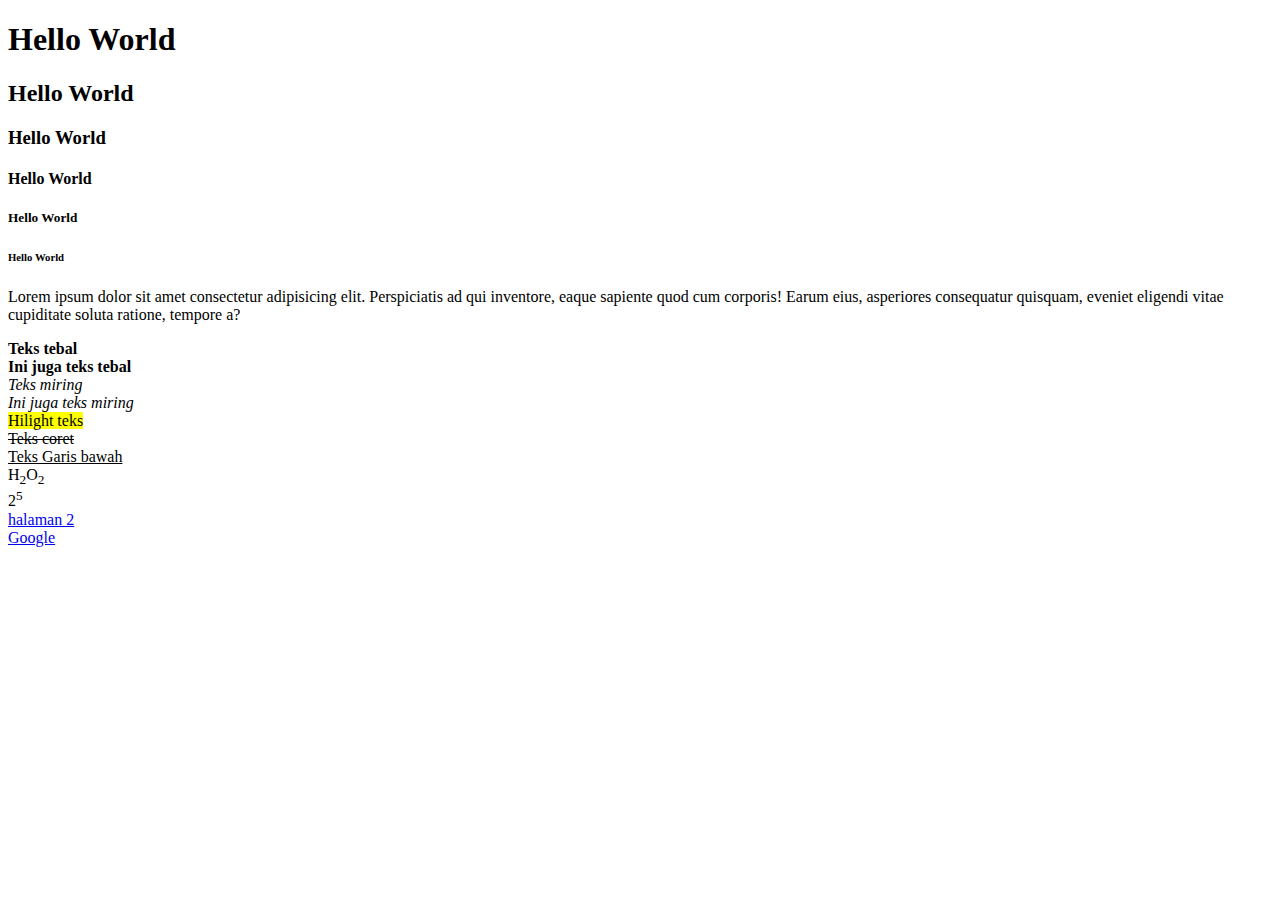
<file: Pertemuan-1/index.html>
<!DOCTYPE html>
<html lang="en">
<head>
    <meta charset="UTF-8">
    <meta name="viewport" content="width=device-width, initial-scale=1.0">
    <title>Pertemuan-1</Pertemuan-1></title>
</head>
<body>
    <!-- Kode program ini untuk membuat heading -->
    <h1>Hello World</h1>
    <h2>Hello World</h2>
    <h3>Hello World</h3>
    <h4>Hello World</h4>
    <h5>Hello World</h5>
    <h6>Hello World</h6>

    <p>Lorem ipsum dolor sit amet consectetur adipisicing elit. Perspiciatis ad qui inventore, 
        eaque sapiente quod cum corporis! Earum eius, asperiores consequatur quisquam, eveniet eligendi vitae cupiditate soluta ratione, tempore a?</p>
   
    <b>Teks tebal</b> <br>
    <strong>Ini juga teks tebal</strong><br>
    <i>Teks miring</i> <br>
    <em>Ini juga teks miring</em><br>
    <mark>Hilight teks</mark><br>
    <del>Teks coret</del><br>
    <ins>Teks Garis bawah</ins><br>
    H<sub>2</sub>O<sub>2</sub><br>
    2<sup>5</sup><br>


    <a href="halaman2.html"> halaman 2</a> <br>



    <a href = "https://www.google.com/" target ="_blank"> Google </a>



</body>
</html>
</file>
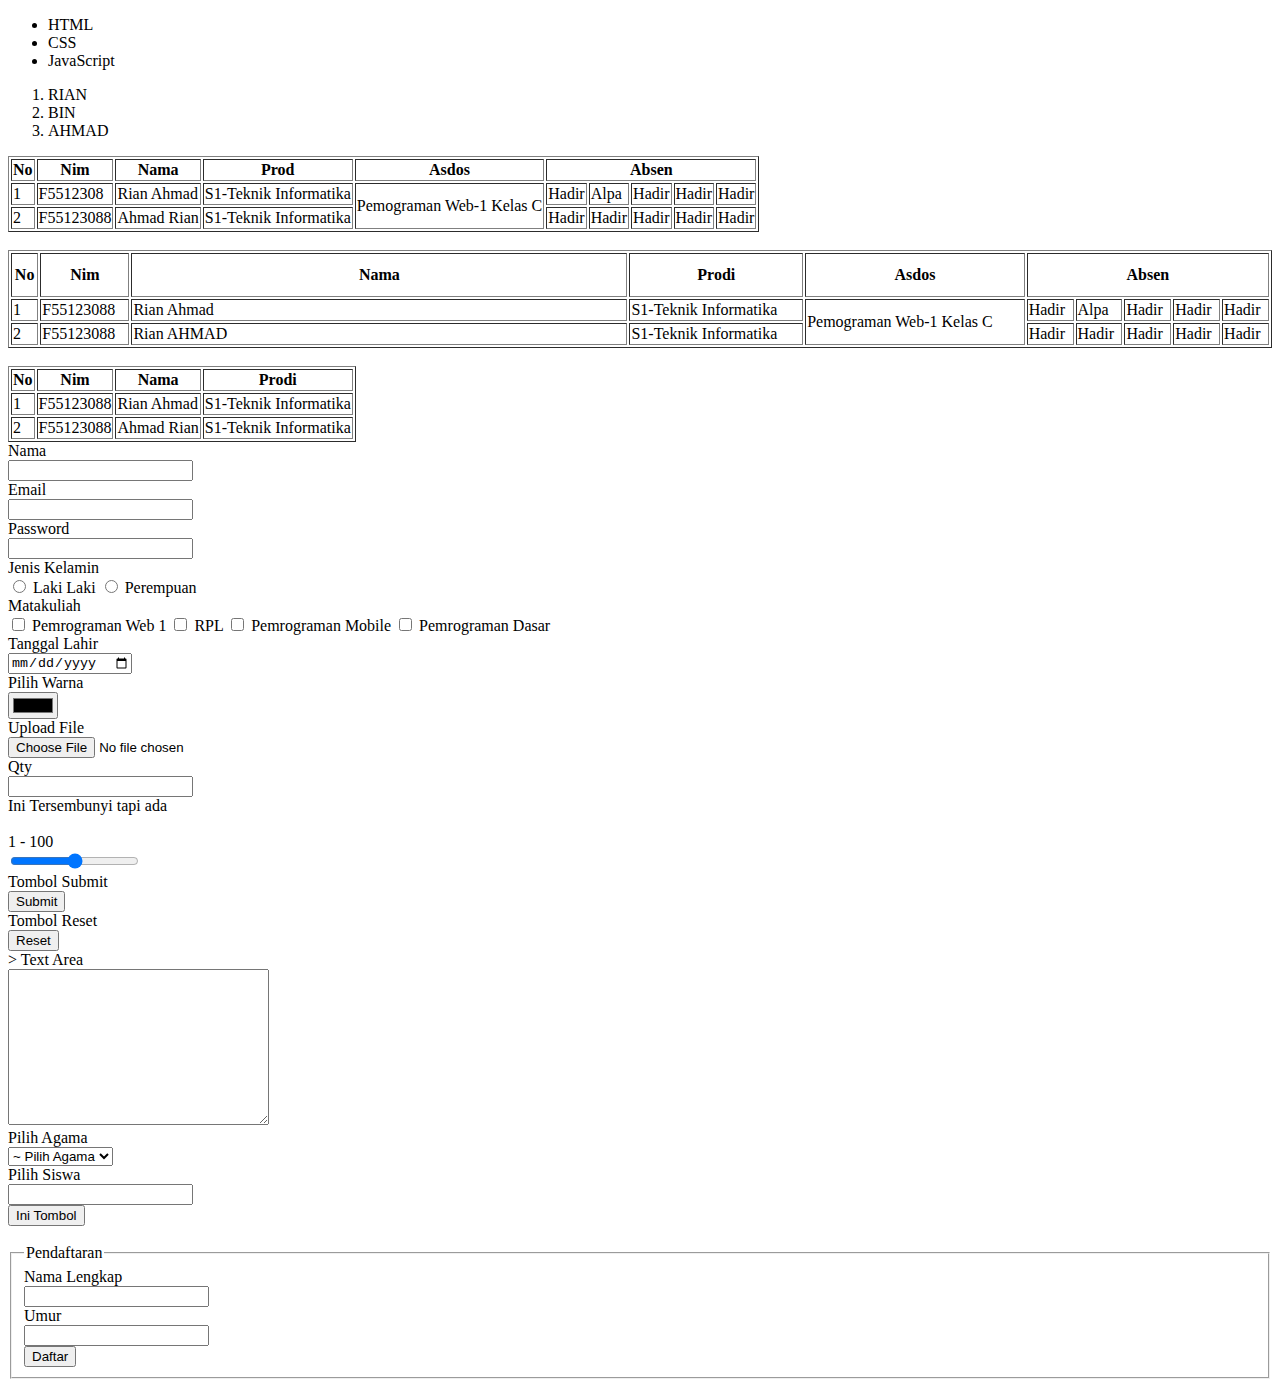
<file: pertemuan_2/index.html>
<!DOCTYPE html>
<html lang="en">

<head>
    <meta charset="UTF-8">
    <meta name="viewport" content="width=device-width, initial-scale=1.0">
    <title>Document</title>
</head>

<body>

    <ul>
        <li>HTML</li>
        <li>CSS</li>
        <li>JavaScript</li>
    </ul>

    <ol>
        <li>RIAN</li>
        <li>BIN</li>
        <li>AHMAD</li>
    </ol>

    <table border="1">
        <tr>
            <th>No</th>
            <th>Nim</th>
            <th>Nama</th>
            <th>Prod</th>
            <th>Asdos</th>
            <th colspan="5">Absen</th>
        </tr>

        <tr>
            <td>1</td>
            <td>F5512308</td>
            <td>Rian Ahmad</td>
            <td>S1-Teknik Informatika</td>
            <td rowspan="2">Pemograman Web-1 Kelas C</td>
            <td>Hadir</td>
            <td>Alpa</td>
            <td>Hadir</td>
            <td>Hadir</td>
            <td>Hadir</td>
        </tr>

        <tr>
            <td>2</td>
            <td>F55123088</td>
            <td>Ahmad Rian</td>
            <td>S1-Teknik Informatika</td>
            <td>Hadir</td>
            <td>Hadir</td>
            <td>Hadir</td>
            <td>Hadir</td>
            <td>Hadir</td>
        </tr>
    </table> <br>

    <table border="1" width="100%">
        <tr>
            <th height="40px">No</th>
            <th>Nim</th>
            <th width="40%">Nama</th>
            <th>Prodi</th>
            <th>Asdos</th>
            <th colspan="5">Absen</th>
        </tr>

        <tr>
            <td>1</td>
            <td>F55123088</td>
            <td>Rian Ahmad</td>
            <td>S1-Teknik Informatika</td>
            <td rowspan="2">Pemograman Web-1 Kelas C</td>
            <td>Hadir</td>
            <td>Alpa</td>
            <td>Hadir</td>
            <td>Hadir</td>
            <td>Hadir</td>
        </tr>

        <tr>
            <td>2</td>
            <td>F55123088</td>
            <td>Rian AHMAD</td>
            <td>S1-Teknik Informatika</td>

            <td>Hadir</td>
            <td>Hadir</td>
            <td>Hadir</td>
            <td>Hadir</td>
            <td>Hadir</td>
        </tr>
        </tr>
    </table>
    <br>

    <table border="1">
        <tr>
            <th>No</th>
            <th>Nim</th>
            <th>Nama</th>
            <th>Prodi</th>
        </tr>


        <tr>
            <td>1</td>
            <td>F55123088</td>
            <td>Rian Ahmad</td>
            <td>S1-Teknik Informatika</td>
        </tr>

        <tr>
            <td>2</td>
            <td>F55123088</td>
            <td>Ahmad Rian</td>
            <td>S1-Teknik Informatika</td>
        </tr>
    </table>

    <form action= "">

    </form>

        <label>Nama</label><br>
        <input type="text" name="nama" id="nama"><br>

        <label>Email</label><br>
        <input type="email" name="mail" id="mail"><br>

        <label>Password</label><br>
        <input type="password" name="pass" id="pass"><br>

        <label>Jenis Kelamin</label><br>
        <input type="radio" name="jk" id="jk" value="Laki Laki"> Laki Laki
        <input type="radio" name="jk" id="jk" value="Perempuan"> Perempuan<br>

        <label>Matakuliah</label><br>
        <input type="checkbox" name="mk" id="mk" value="Pemrograman Web 1"> Pemrograman Web 1
        <input type="checkbox" name="mk" id="mk" value="RPL"> RPL
        <input type="checkbox" name="mk" id="mk" value="Pemrograman Mobile"> Pemrograman Mobile
        <input type="checkbox" name="mk" id="id" value="Pemrograman Dasar"> Pemrograman Dasar<br>

        <label>Tanggal Lahir</label><br>
        <input type="date" name="tgllahir" id="tgllahir"><br>

        <label>Pilih Warna</label><br>
        <input type="color" name="warna" id="warna"><br>

        <label>Upload File</label><br>
        <input type="file" name="file" id="file"><br>

        <label>Qty</label><br>
        <input type="number" name="qty" id="qty"><br>

        <label>Ini Tersembunyi tapi ada</label><br>
        <input type="hidden" name="hilang" id="hilang" value="Secret"><br>

        <label>1 - 100</label><br>
        <input type="range" name="range" id="range" value="50"><br>

        <label>Tombol Submit</label><br>
        <input type="submit" name="submit" id="submit"><br>

        <label>Tombol Reset</label><br>
        <input type="reset" name="reset" id="reset"><br>
    


   >
        <label>Text Area</label><br>
        <textarea name="alamat" id="alamat" cols="30" rows="10"></textarea><br>

        <label>Pilih Agama</label><br>
        <select name="agama" id="agama">
            <option value="">~ Pilih Agama</option>
            <option value="Islam">Islam</option>
            <option value="Kristen">Kristen</option>
            <option value="Hindu">Budha</option>
            <option value="Katolik">Katolik</option>
        </select><br>

        <label>Pilih Siswa</label><br>
        <input list="datasiswa" name="siswa" id="siswa">
        <datalist id="datasiswa">
            <option value="Andi">Andi</option>
            <option value="Rahmat">Rahmat</option>
            <option value="Bagas">Bagas</option>
            <option value="Yasir">Yasir</option>
            <option value="Kecep">Kecep</option>
        </datalist><br>

        <button>Ini Tombol</button><br><br>

        <fieldset>
            <legend>Pendaftaran</legend>
            <label>Nama Lengkap</label><br>
            <input type="text" name="nama" id="nama"><br>
            <label>Umur</label><br>
            <input type="number" name="umur" id="umur"><br>

            <button>Daftar</button>
        </fieldset>
    </form>


</body>

</html>
</file>
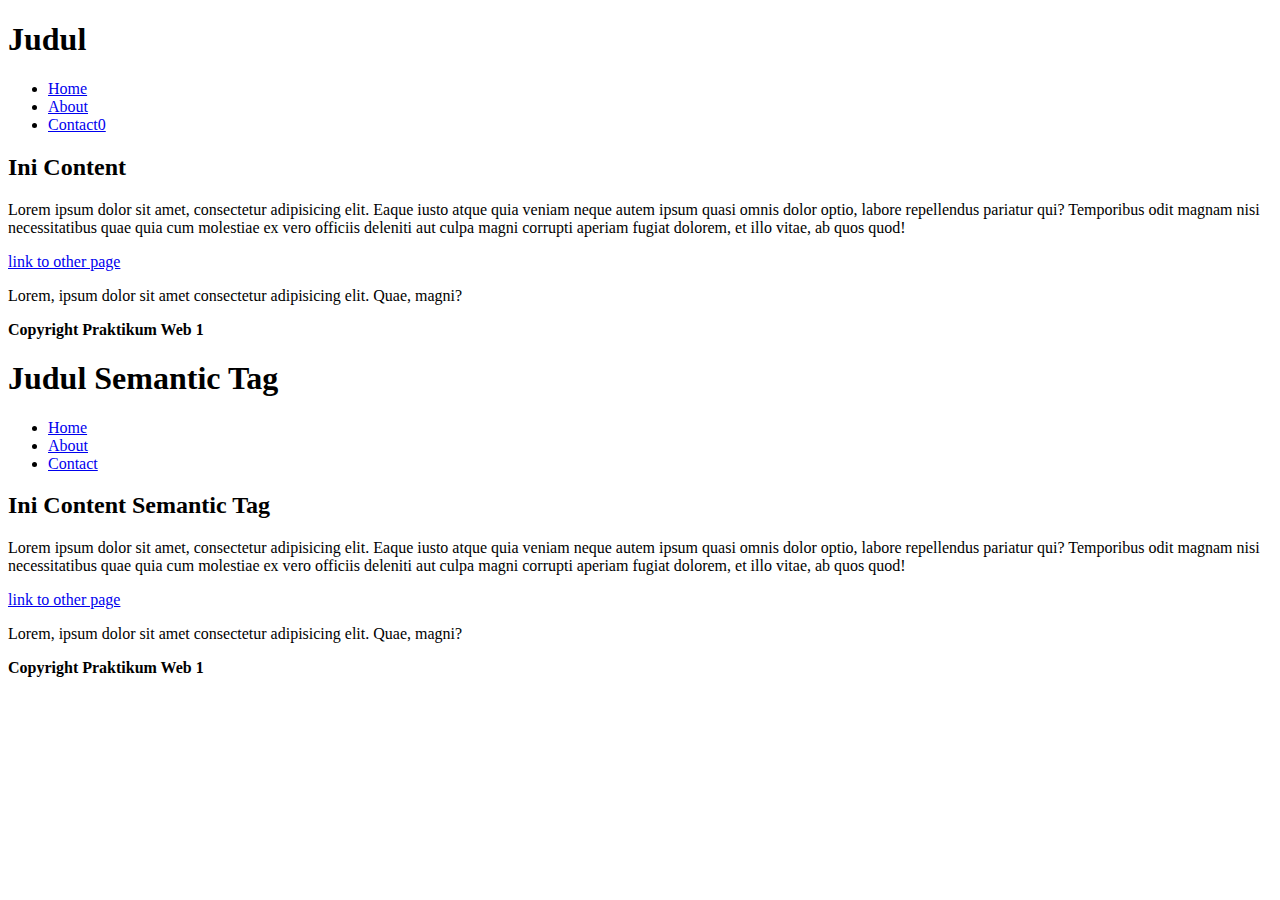
<file: pertemuan_3/index.html>
<!DOCTYPE html>
<html lang="en">

<head>
    <meta charset="UTF-8">
    <meta name="viewport" content="width=device-width, initial-scale=1.0">
    <title>Document</title>
</head>

<body>


    <div id="navbar">
        <div>
            <h1>Judul</h1>
        </div>
        <div>
            <ul>
                <li><a href="#">Home</a></li>
                <li><a href="#">About</a></li>
                <li><a href="#">Contact0</a></li>
            </ul>
        </div>
    </div>
    
    <div id="content">
        <h2>Ini Content</h2>
        <p>Lorem ipsum dolor sit amet, consectetur adipisicing elit. Eaque iusto atque quia veniam neque autem ipsum
            quasi
            omnis dolor optio, labore repellendus pariatur qui? Temporibus odit magnam nisi necessitatibus quae quia cum
            molestiae ex vero officiis deleniti aut culpa magni corrupti aperiam fugiat dolorem, et illo vitae, ab quos
            quod!</p>
            <a href="#">link to other page</a>
            <p>Lorem, ipsum dolor sit amet consectetur adipisicing elit. Quae, magni?
            </p>
        </div>
        
        <div id="footer">
            <strong>Copyright Praktikum Web 1</strong>
        </div>


    <nav>
        <section>
            <h1>Judul Semantic Tag</h1>
        </section>

        <section>
            <ul>
                <li><a href="#">Home</a></li>
                <li><a href="#">About</a></li>
                <li><a href="#">Contact</a></li>
            </ul>
        </section>
    </nav>

    <main>
        <article>
            <h2>Ini Content Semantic Tag</h2>
            <p>Lorem ipsum dolor sit amet, consectetur adipisicing elit. Eaque iusto atque
                quia veniam neque autem ipsum quasi omnis dolor optio, labore repellendus
                pariatur qui? Temporibus odit magnam nisi necessitatibus quae quia cum
                molestiae ex vero officiis deleniti aut culpa magni corrupti aperiam fugiat
                dolorem, et illo vitae, ab quos quod!</p>
            <a href="#">link to other page</a>
            <p>Lorem, ipsum dolor sit amet consectetur adipisicing elit. Quae, magni?</p>
        </article>
    </main>

    <footer>
        <strong>Copyright Praktikum Web 1</strong>
    </footer>

</body>

</html>
</file>
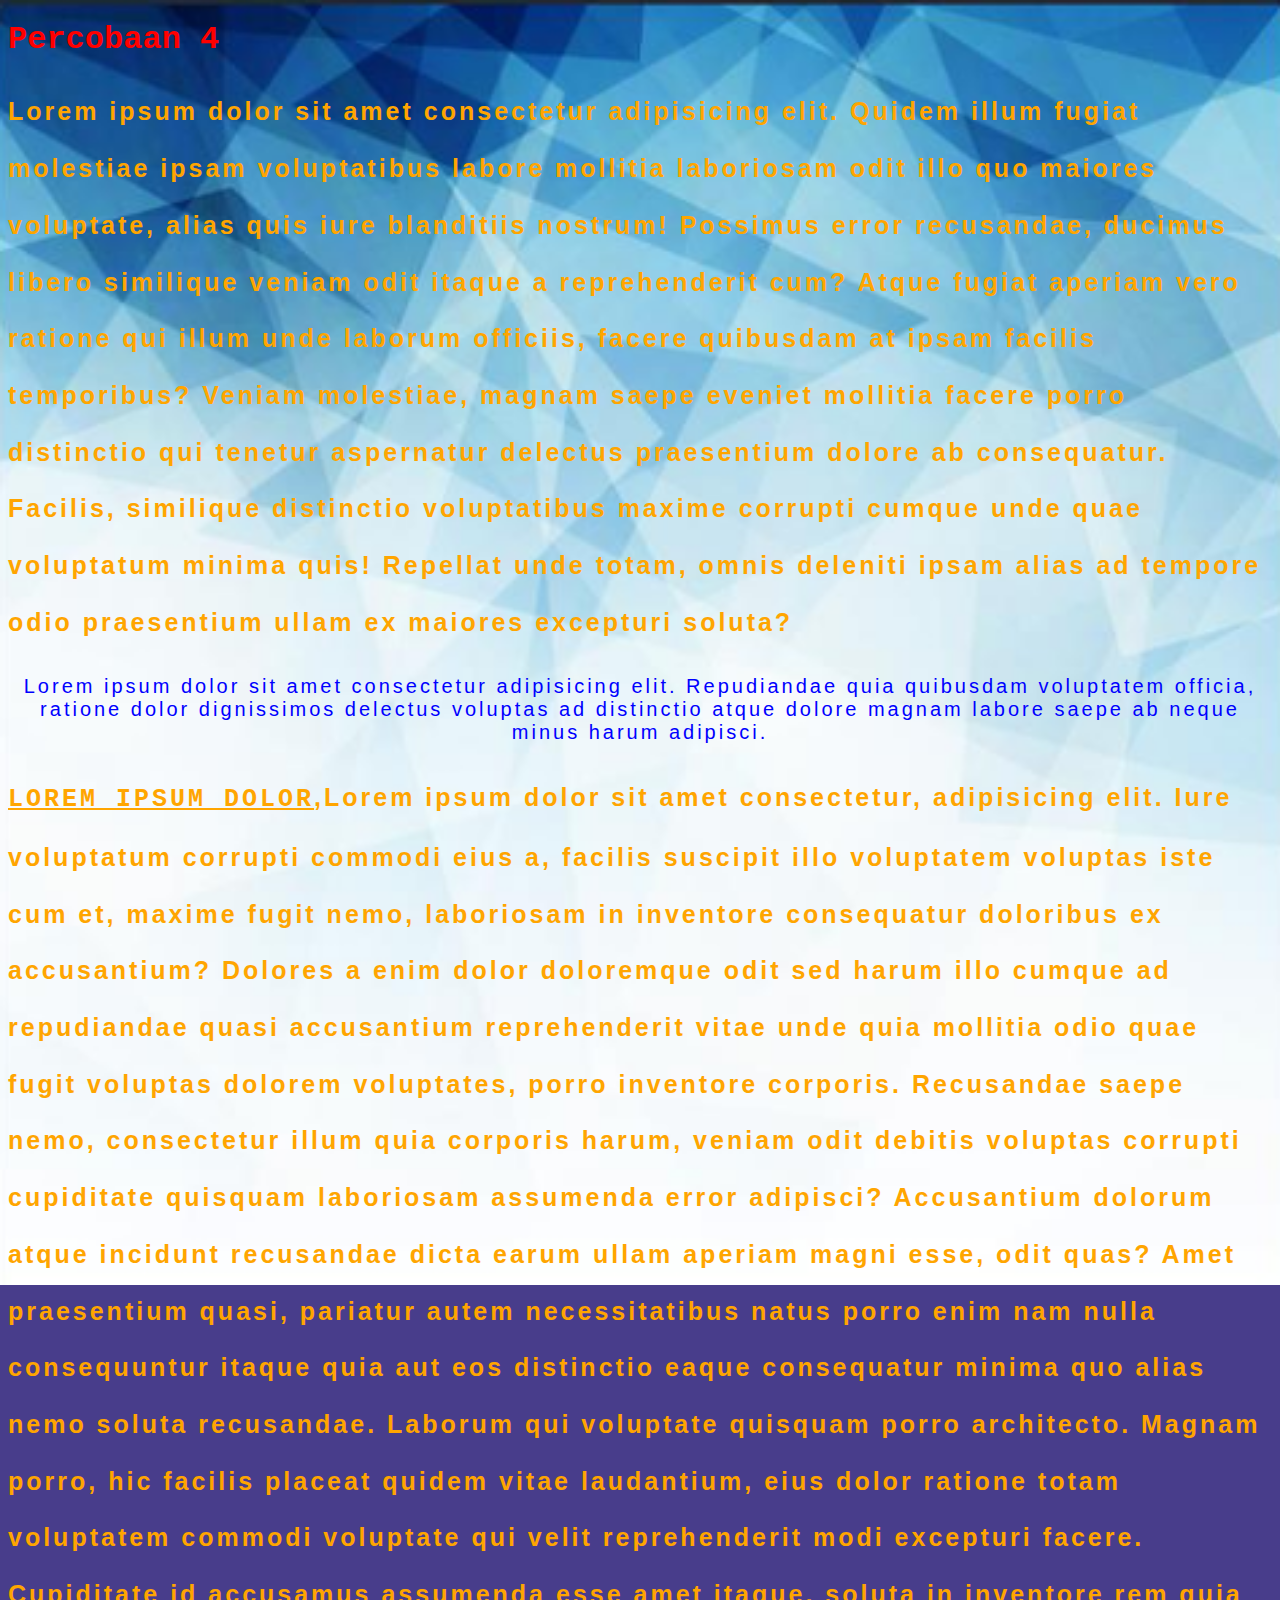
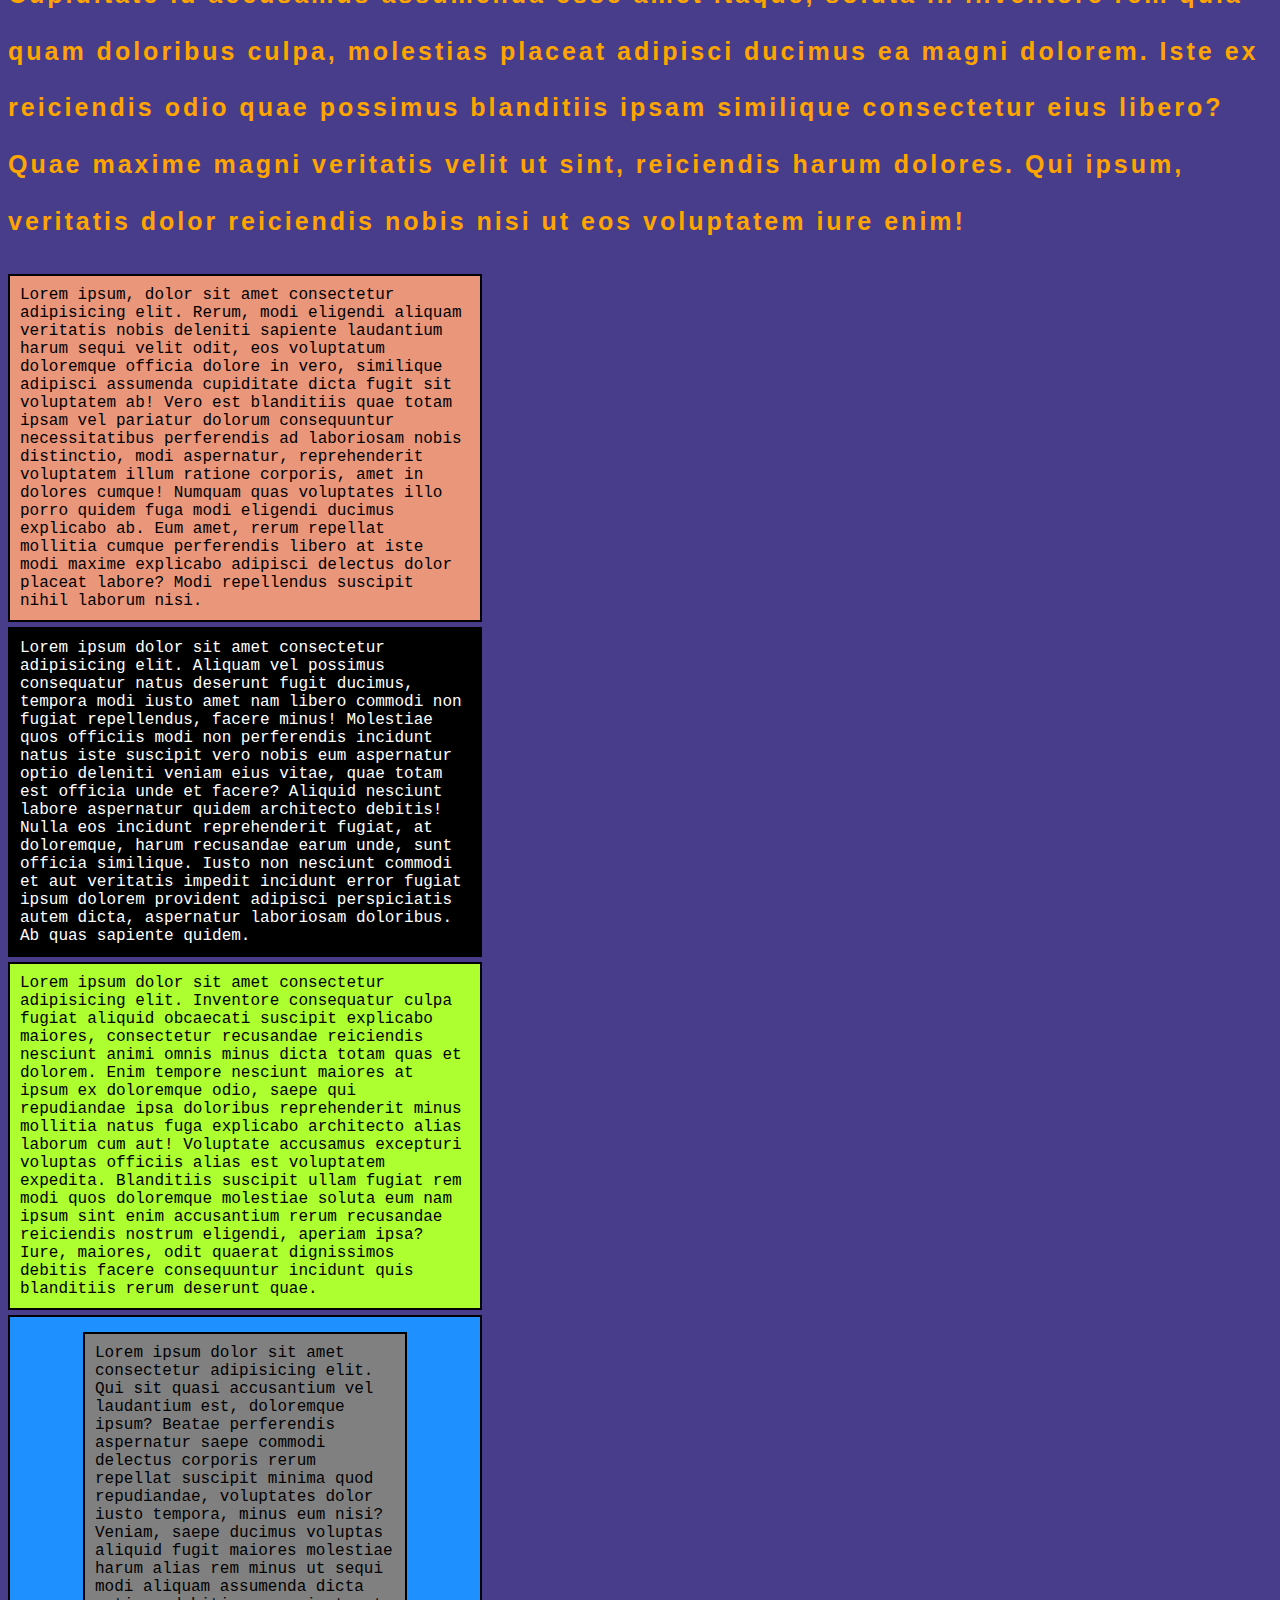
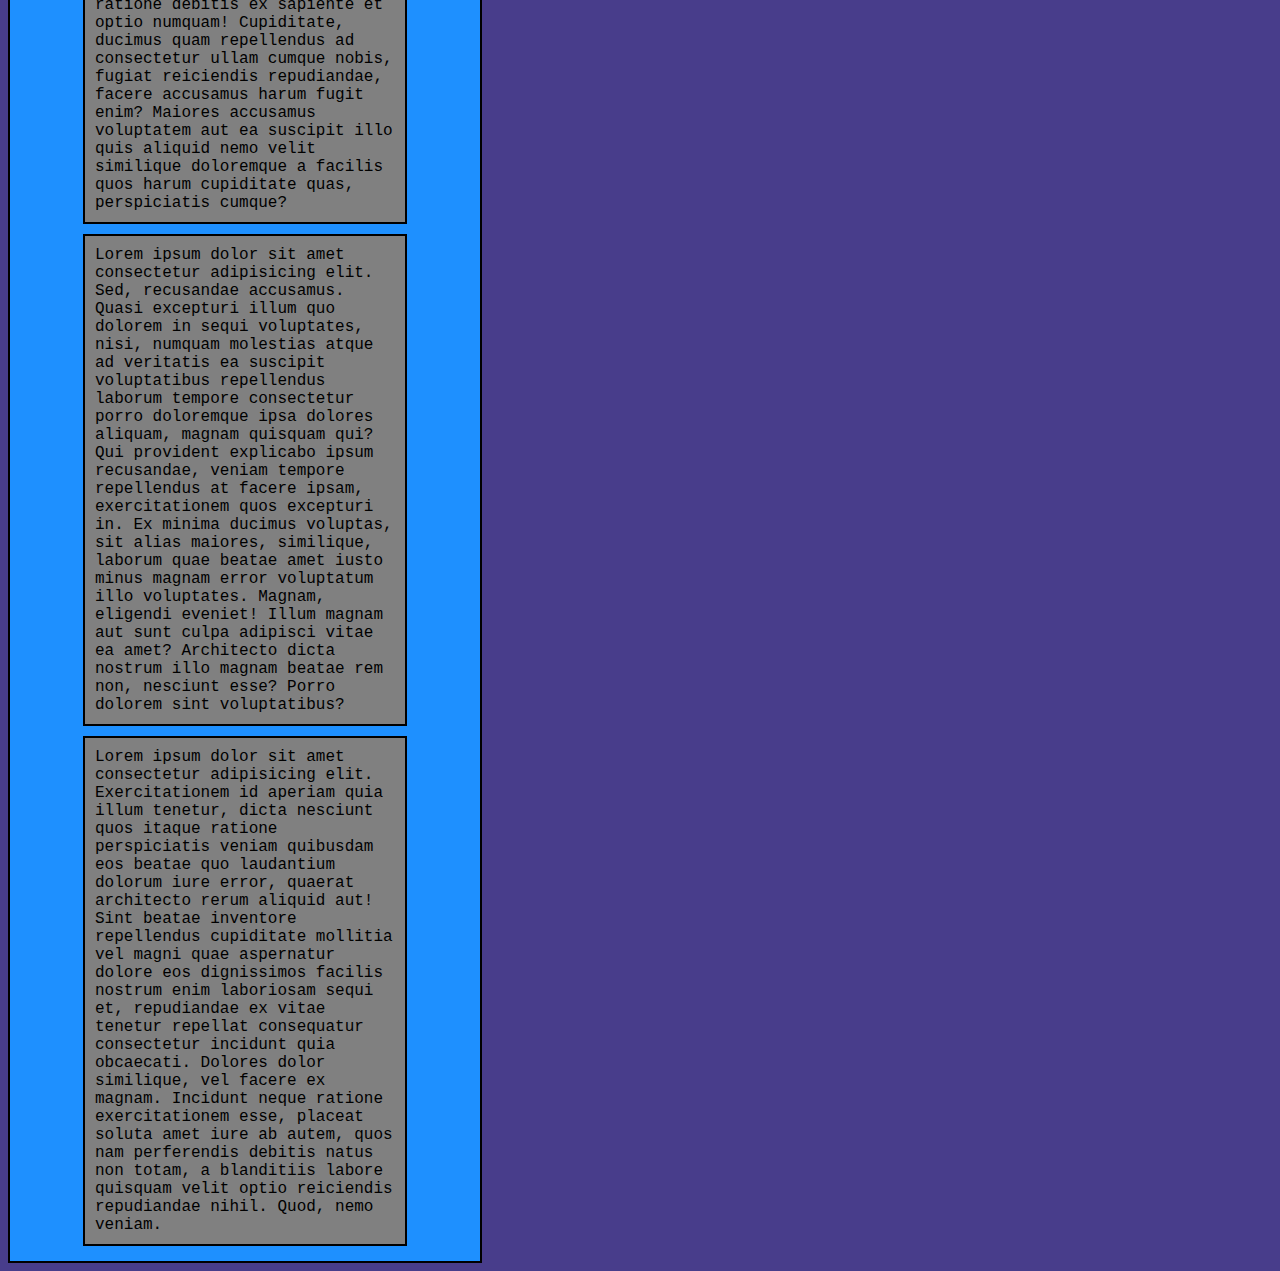
<file: pertemuan_4/index.html>
<!DOCTYPE html>
<html lang="en">
<head>
    <meta charset="UTF-8">
    <meta name="viewport" content="width=device-width, initial-scale=1.0">
    <link rel="stylesheet" href = "style.css">
    <title>Pertemuan 4</title>
</head>
<body>
    <h1>Percobaan 4</h1>
    <p class="paragraf"> Lorem ipsum dolor sit amet consectetur adipisicing elit. Quidem illum fugiat molestiae ipsam voluptatibus labore mollitia laboriosam odit illo quo maiores voluptate, alias quis iure blanditiis nostrum! Possimus error recusandae, ducimus libero similique veniam odit itaque a reprehenderit cum? Atque fugiat aperiam vero ratione qui illum unde laborum officiis, facere quibusdam at ipsam facilis temporibus? Veniam molestiae, magnam saepe eveniet mollitia facere porro distinctio qui tenetur aspernatur delectus praesentium dolore ab consequatur. Facilis, similique distinctio voluptatibus maxime corrupti cumque unde quae voluptatum minima quis! Repellat unde totam, omnis deleniti ipsam alias ad tempore odio praesentium ullam ex maiores excepturi soluta?
    </p>
    <p>Lorem ipsum dolor sit amet consectetur adipisicing elit. Repudiandae quia quibusdam voluptatem officia, ratione dolor dignissimos delectus voluptas ad distinctio atque dolore magnam labore saepe ab neque minus harum adipisci.</p>
    <p class="paragraf"><span>Lorem ipsum dolor</span>,Lorem ipsum dolor sit amet consectetur, adipisicing elit. Iure voluptatum corrupti commodi eius a, facilis suscipit illo voluptatem voluptas iste cum et, maxime fugit nemo, laboriosam in inventore consequatur doloribus ex accusantium? Dolores a enim dolor doloremque odit sed harum illo cumque ad repudiandae quasi accusantium reprehenderit vitae unde quia mollitia odio quae fugit voluptas dolorem voluptates, porro inventore corporis. Recusandae saepe nemo, consectetur illum quia corporis harum, veniam odit debitis voluptas corrupti cupiditate quisquam laboriosam assumenda error adipisci? Accusantium dolorum atque incidunt recusandae dicta earum ullam aperiam magni esse, odit quas? Amet praesentium quasi, pariatur autem necessitatibus natus porro enim nam nulla consequuntur itaque quia aut eos distinctio eaque consequatur minima quo alias nemo soluta recusandae. Laborum qui voluptate quisquam porro architecto. Magnam porro, hic facilis placeat quidem vitae laudantium, eius dolor ratione totam voluptatem commodi voluptate qui velit reprehenderit modi excepturi facere. Cupiditate id accusamus assumenda esse amet itaque, soluta in inventore rem quia quam doloribus culpa, molestias placeat adipisci ducimus ea magni dolorem. Iste ex reiciendis odio quae possimus blanditiis ipsam similique consectetur eius libero? Quae maxime magni veritatis velit ut sint, reiciendis harum dolores. Qui ipsum, veritatis dolor reiciendis nobis nisi ut eos voluptatem iure enim!</p>
    
    <div class="box-1">
    Lorem ipsum, dolor sit amet consectetur adipisicing elit. Rerum, modi eligendi aliquam veritatis nobis deleniti sapiente laudantium harum sequi velit odit, eos voluptatum doloremque officia dolore in vero, similique adipisci assumenda cupiditate dicta fugit sit voluptatem ab! Vero est blanditiis quae totam ipsam vel pariatur dolorum consequuntur necessitatibus perferendis ad laboriosam nobis distinctio, modi aspernatur, reprehenderit voluptatem illum ratione corporis, amet in dolores cumque! Numquam quas voluptates illo porro quidem fuga modi eligendi ducimus explicabo ab. Eum amet, rerum repellat mollitia cumque perferendis libero at iste modi maxime explicabo adipisci delectus dolor placeat labore? Modi repellendus suscipit nihil laborum nisi.
    </div>
    <div class="box-2">
        Lorem ipsum dolor sit amet consectetur adipisicing elit. Aliquam vel possimus consequatur natus deserunt fugit ducimus, tempora modi iusto amet nam libero commodi non fugiat repellendus, facere minus! Molestiae quos officiis modi non perferendis incidunt natus iste suscipit vero nobis eum aspernatur optio deleniti veniam eius vitae, quae totam est officia unde et facere? Aliquid nesciunt labore aspernatur quidem architecto debitis! Nulla eos incidunt reprehenderit fugiat, at doloremque, harum recusandae earum unde, sunt officia similique. Iusto non nesciunt commodi et aut veritatis impedit incidunt error fugiat ipsum dolorem provident adipisci perspiciatis autem dicta, aspernatur laboriosam doloribus. Ab quas sapiente quidem.
    </div>
    <div class="box-3">
        Lorem ipsum dolor sit amet consectetur adipisicing elit. Inventore consequatur culpa fugiat aliquid obcaecati suscipit explicabo maiores, consectetur recusandae reiciendis nesciunt animi omnis minus dicta totam quas et dolorem. Enim tempore nesciunt maiores at ipsum ex doloremque odio, saepe qui repudiandae ipsa doloribus reprehenderit minus mollitia natus fuga explicabo architecto alias laborum cum aut! Voluptate accusamus excepturi voluptas officiis alias est voluptatem expedita. Blanditiis suscipit ullam fugiat rem modi quos doloremque molestiae soluta eum nam ipsum sint enim accusantium rerum recusandae reiciendis nostrum eligendi, aperiam ipsa? Iure, maiores, odit quaerat dignissimos debitis facere consequuntur incidunt quis blanditiis rerum deserunt quae.
    </div>
    <div class="flex-container">
        <div>
            Lorem ipsum dolor sit amet consectetur adipisicing elit. Qui sit quasi accusantium vel laudantium est, doloremque ipsum? Beatae perferendis aspernatur saepe commodi delectus corporis rerum repellat suscipit minima quod repudiandae, voluptates dolor iusto tempora, minus eum nisi? Veniam, saepe ducimus voluptas aliquid fugit maiores molestiae harum alias rem minus ut sequi modi aliquam assumenda dicta ratione debitis ex sapiente et optio numquam! Cupiditate, ducimus quam repellendus ad consectetur ullam cumque nobis, fugiat reiciendis repudiandae, facere accusamus harum fugit enim? Maiores accusamus voluptatem aut ea suscipit illo quis aliquid nemo velit similique doloremque a facilis quos harum cupiditate quas, perspiciatis cumque?

        </div>
        <div>
            Lorem ipsum dolor sit amet consectetur adipisicing elit. Sed, recusandae accusamus. Quasi excepturi illum quo dolorem in sequi voluptates, nisi, numquam molestias atque ad veritatis ea suscipit voluptatibus repellendus laborum tempore consectetur porro doloremque ipsa dolores aliquam, magnam quisquam qui? Qui provident explicabo ipsum recusandae, veniam tempore repellendus at facere ipsam, exercitationem quos excepturi in. Ex minima ducimus voluptas, sit alias maiores, similique, laborum quae beatae amet iusto minus magnam error voluptatum illo voluptates. Magnam, eligendi eveniet! Illum magnam aut sunt culpa adipisci vitae ea amet? Architecto dicta nostrum illo magnam beatae rem non, nesciunt esse? Porro dolorem sint voluptatibus?

        </div>
        <div>
            Lorem ipsum dolor sit amet consectetur adipisicing elit. Exercitationem id aperiam quia illum tenetur, dicta nesciunt quos itaque ratione perspiciatis veniam quibusdam eos beatae quo laudantium dolorum iure error, quaerat architecto rerum aliquid aut! Sint beatae inventore repellendus cupiditate mollitia vel magni quae aspernatur dolore eos dignissimos facilis nostrum enim laboriosam sequi et, repudiandae ex vitae tenetur repellat consequatur consectetur incidunt quia obcaecati. Dolores dolor similique, vel facere ex magnam. Incidunt neque ratione exercitationem esse, placeat soluta amet iure ab autem, quos nam perferendis debitis natus non totam, a blanditiis labore quisquam velit optio reiciendis repudiandae nihil. Quod, nemo veniam.
            
        </div>
    </div>
</body>
</html>
</file>
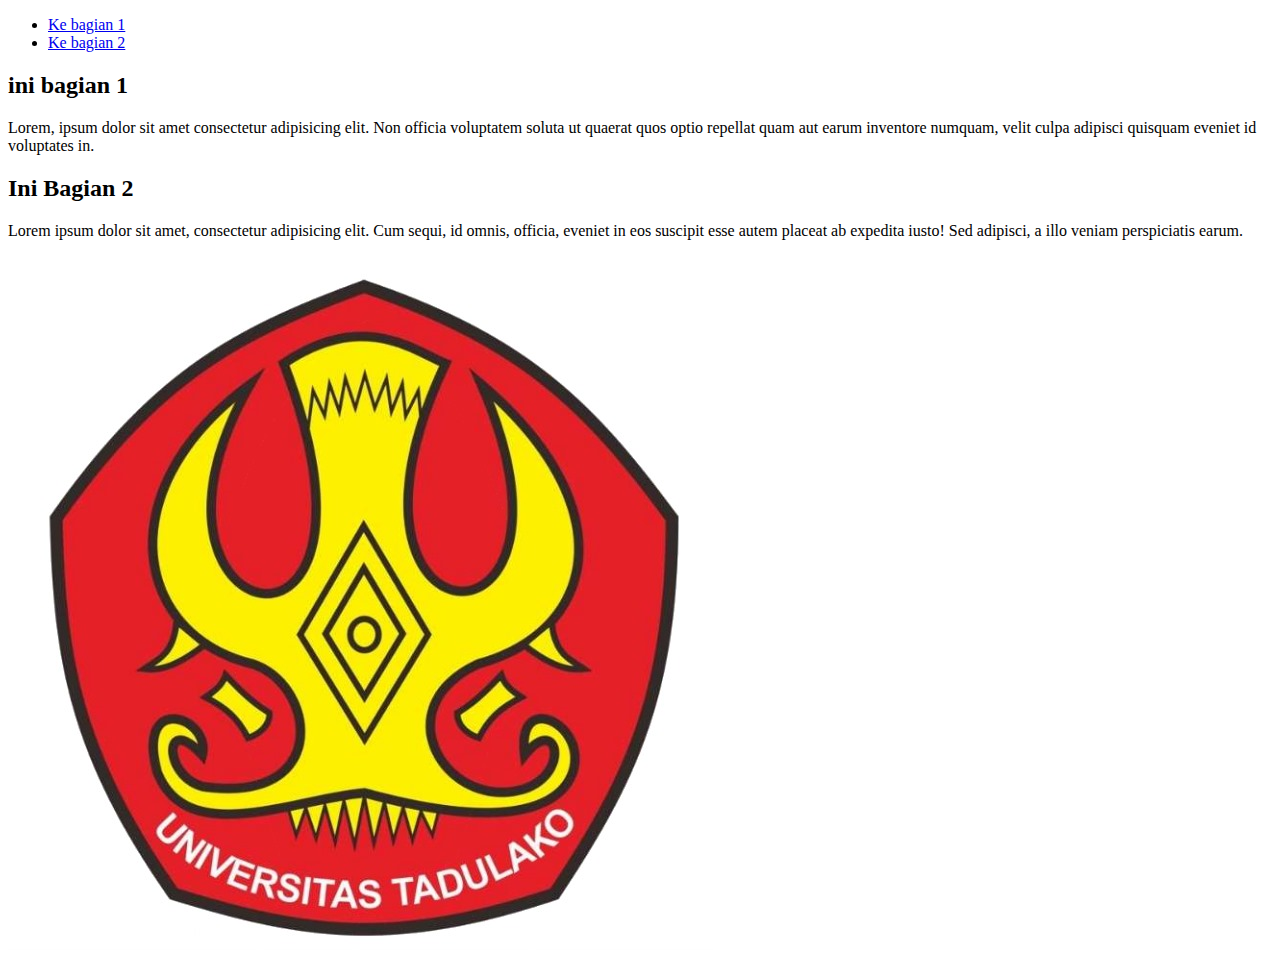
<file: Pertemuan-1/halaman2.html>
<!DOCTYPE html>
<html lang="en">
<head>
    <meta charset="UTF-8">
    <meta name="viewport" content="width=device-width, initial-scale=1.0">
    <title>Halaman2</title>
</head>
<body>
    <ul>
        <li><a href= "#bagian1" > Ke bagian 1</a></li>
        <li><a href= "#bagian2" > Ke bagian 2</a></li>
    </ul>


    <h2 id="bagian1" >ini bagian 1</h2>
    <p>Lorem, ipsum dolor sit amet consectetur adipisicing elit. Non officia voluptatem soluta ut quaerat quos optio repellat quam aut earum inventore numquam, velit culpa adipisci quisquam eveniet id voluptates in.</p>

    <h2 id="bagian2" >Ini Bagian 2</h2>
    <p>Lorem ipsum dolor sit amet, consectetur adipisicing elit. Cum sequi, id omnis, officia, eveniet in eos suscipit esse autem placeat ab expedita iusto! Sed adipisci, a illo veniam perspiciatis earum.</p>


    <img src="515bd5ae-6ce7-4121-8303-2d62bf09dc8b.jpg" alt="Untad">
    
</body>
</html>
</file>
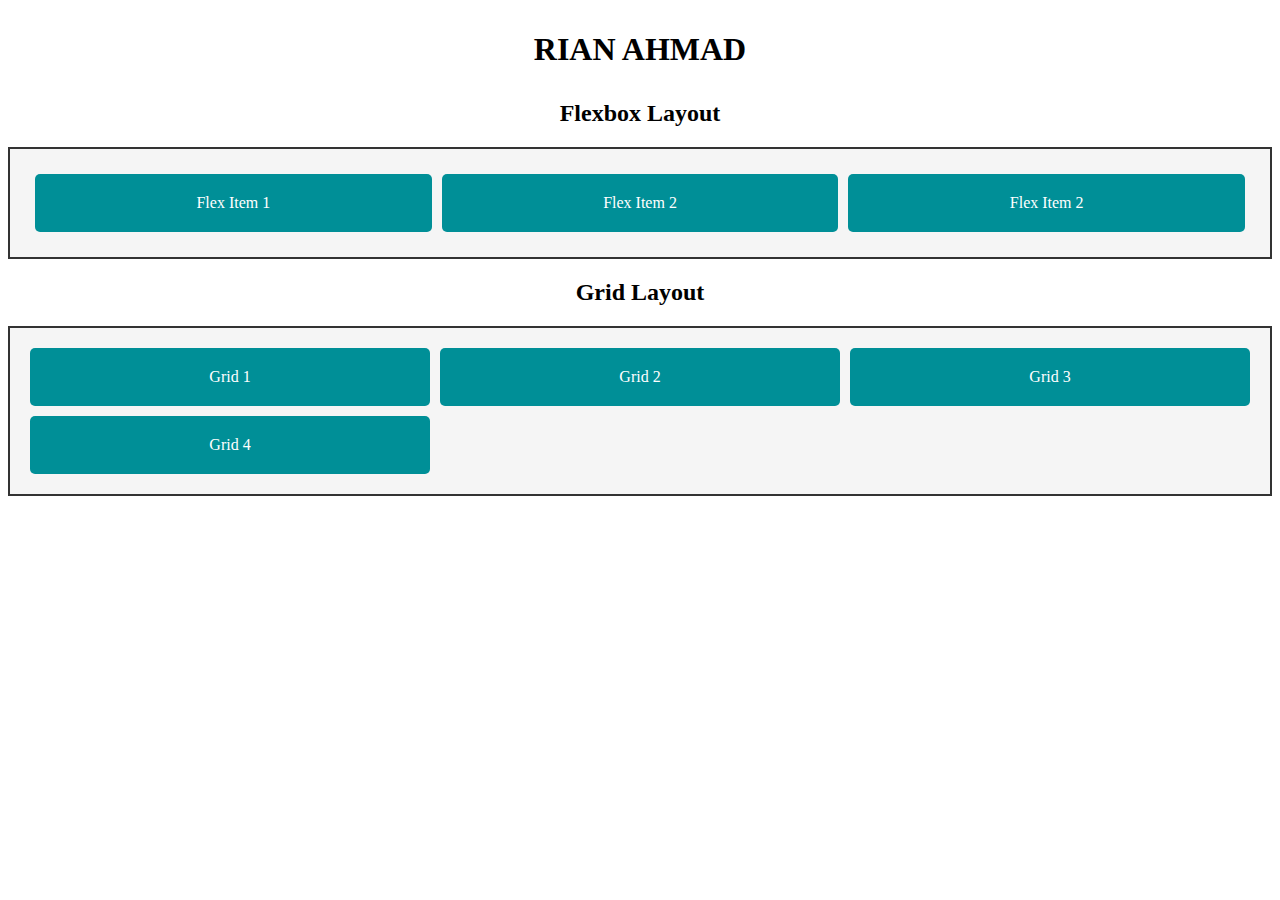
<file: pertemuan_5/F55123088.html>
<!DOCTYPE html>
<html lang="en">
<head>
    <meta charset="UTF-8">
    <meta name="viewport" content="width=device-width, initial-scale=1.0">
    <link rel="stylesheet" href="style.css">
    <title>Percobaan 5</title>
</head>
<body>
    <h1 style="text-align:center">RIAN AHMAD</h1>
    <!-- Flexbox Layout-->
    <h2 style="text-align: center;">Flexbox Layout</h2>
    <div class="flex-container">
        <div class="flex-item">Flex Item 1</div>
        <div class="flex-item">Flex Item 2</div>
        <div class="flex-item">Flex Item 2</div>
    </div>


    <!--Grid Layout-->
    <h2 style="text-align: center;">Grid Layout</h2>
    <div class="grid-container">
        <div class="grid-item">Grid 1</div>
        <div class="grid-item">Grid 2</div>
        <div class="grid-item">Grid 3</div>
        <div class="grid-item">Grid 4</div>
    </div>
</body>
</html>
</file>
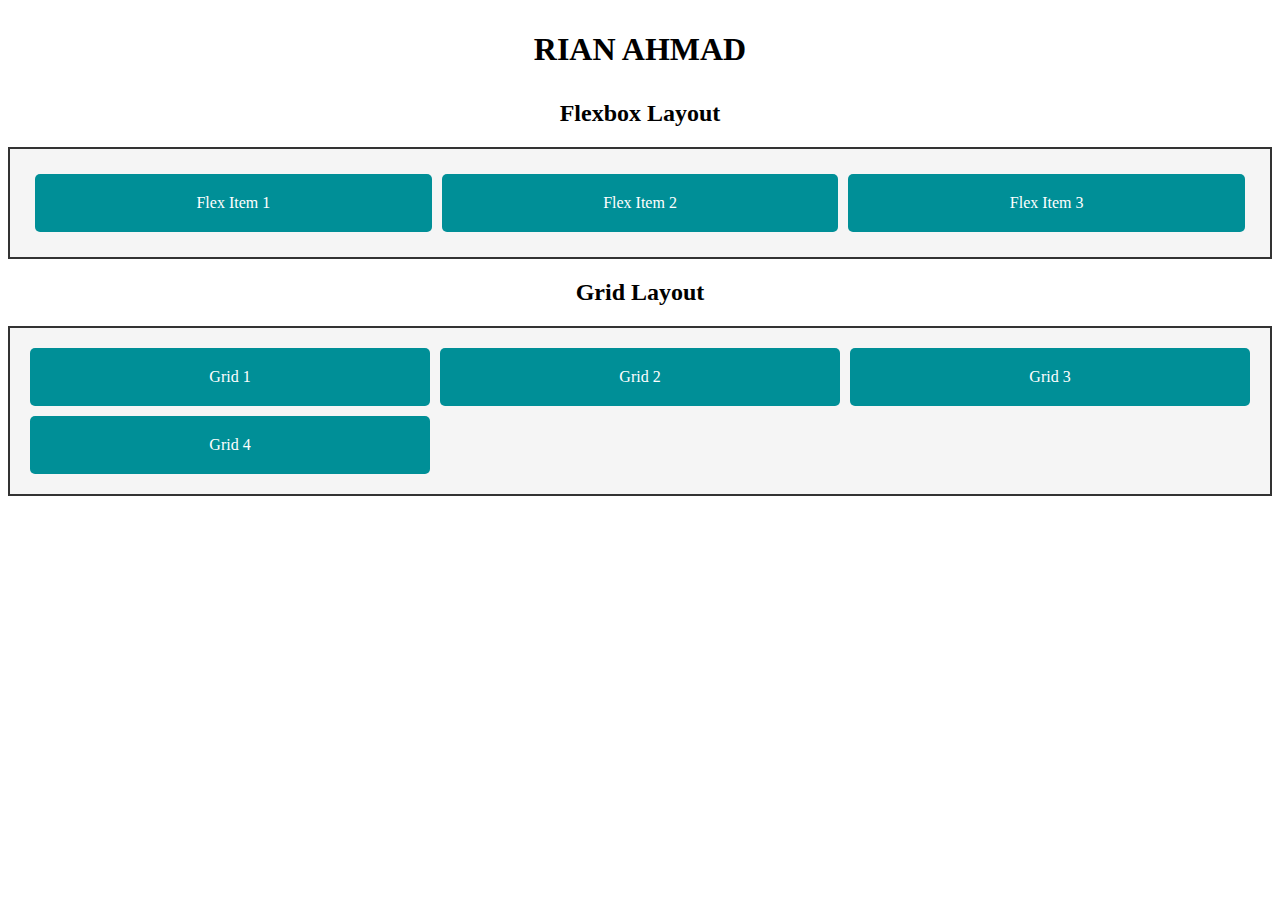
<file: pertemuan_6/F55123088.html>
<!DOCTYPE html>
<html lang="en">
<head>
    <meta charset="UTF-8">
    <meta name="viewport" content="width=device-width, initial-scale=1.0">
    <link rel="stylesheet" href="style.css">
    <title>Percobaan 5</title>
</head>
<body>
    <h1 style="text-align:center">RIAN AHMAD</h1>
    <!-- Flexbox Layout-->
    <h2 style="text-align: center;">Flexbox Layout</h2>
    <div class="flex-container">
        <div class="flex-item">Flex Item 1</div>
        <div class="flex-item">Flex Item 2</div>
        <div class="flex-item">Flex Item 3</div>
    </div>


    <!--Grid Layout-->
    <h2 style="text-align: center;">Grid Layout</h2>
    <div class="grid-container">
        <div class="grid-item">Grid 1</div>
        <div class="grid-item">Grid 2</div>
        <div class="grid-item">Grid 3</div>
        <div class="grid-item">Grid 4</div>
    </div>
</body>
</html>
</file>
<file: pertemuan_4/style.css>
*{
    font-family: 'Courier New', Courier, monospace;

}
h1{
    color: red;
}

p{
  color:blue;
  font-family: Arial, Helvetica, sans-serif;
  font-size: 20px;
  text-align: center;
  letter-spacing: 3px;  
}
p.paragraf{
    color: orange;
    font-weight: bold;
    font-size: 25px;
    text-align: left;
    line-height: 1.5cm;
}
span{
    text-decoration: underline;
    text-transform: uppercase;
}
body{
    background-color: darkslateblue;
}
body{
    background-image: url('img/bg.png');
    background-repeat: no-repeat;
    background-attachment: fixed;
    background-size: cover;
}
div{
    border: 2px black solid;
    width: 450px;
    padding: 10px;
    margin-bottom: 5px;
}
div.box-1{
    background-color: darksalmon;
}
div.box-2{
    background-color: black;
    color: white;
}
div.box-3{
    background-color: greenyellow;
}
.flex-container{
    display: flex;
    flex-wrap: wrap;
    justify-content: center;
    align-items: center;
    background-color: dodgerblue;
    padding: 10px;
}
.flex-container > div{
    padding: 10px;
    margin: 5px;
    
    width: 300px;
    border: 2px black solid;
    background-color: gray;
}
</file>
<file: pertemuan_5/style.css>
h1{
    padding: 10px;
}

.flex-container{
    display: flex;
    justify-content:baseline;
    align-items: center;
    background-color: whitesmoke;
    padding:20px;
    border: 2px solid #333;
}
.flex-item{
    background-color: #008f97;
    color: white;
    padding: 20px;
    flex:1;
    margin: 5px;
    text-align: center;
    border-radius: 5px;
}

/* Grid */
.grid-container{
    display: grid;
    grid-template-columns: repeat(3, 1fr);
    grid-gap: 10px;
    background-color: whitesmoke;
    padding: 20px;
    border: 2px solid #333;
}

.grid-item{
    background-color: #008f97;
    color: white;
    padding: 20px;
    text-align: center;
    border-radius: 5px;
}
</file>
<file: pertemuan_6/style.css>
h1{
    padding: 10px;
}

.flex-container{
    display: flex;
    justify-content:baseline;
    align-items: center;
    background-color: whitesmoke;
    padding:20px;
    border: 2px solid #333;
}
.flex-item{
    background-color: #008f97;
    color: white;
    padding: 20px;
    flex:1;
    margin: 5px;
    text-align: center;
    border-radius: 5px;
}

/* Grid */
.grid-container{
    display: grid;
    grid-template-columns: repeat(3, 1fr);
    grid-gap: 10px;
    background-color: whitesmoke;
    padding: 20px;
    border: 2px solid #333;
}

.grid-item{
    background-color: #008f97;
    color: white;
    padding: 20px;
    text-align: center;
    border-radius: 5px;
}
</file>
